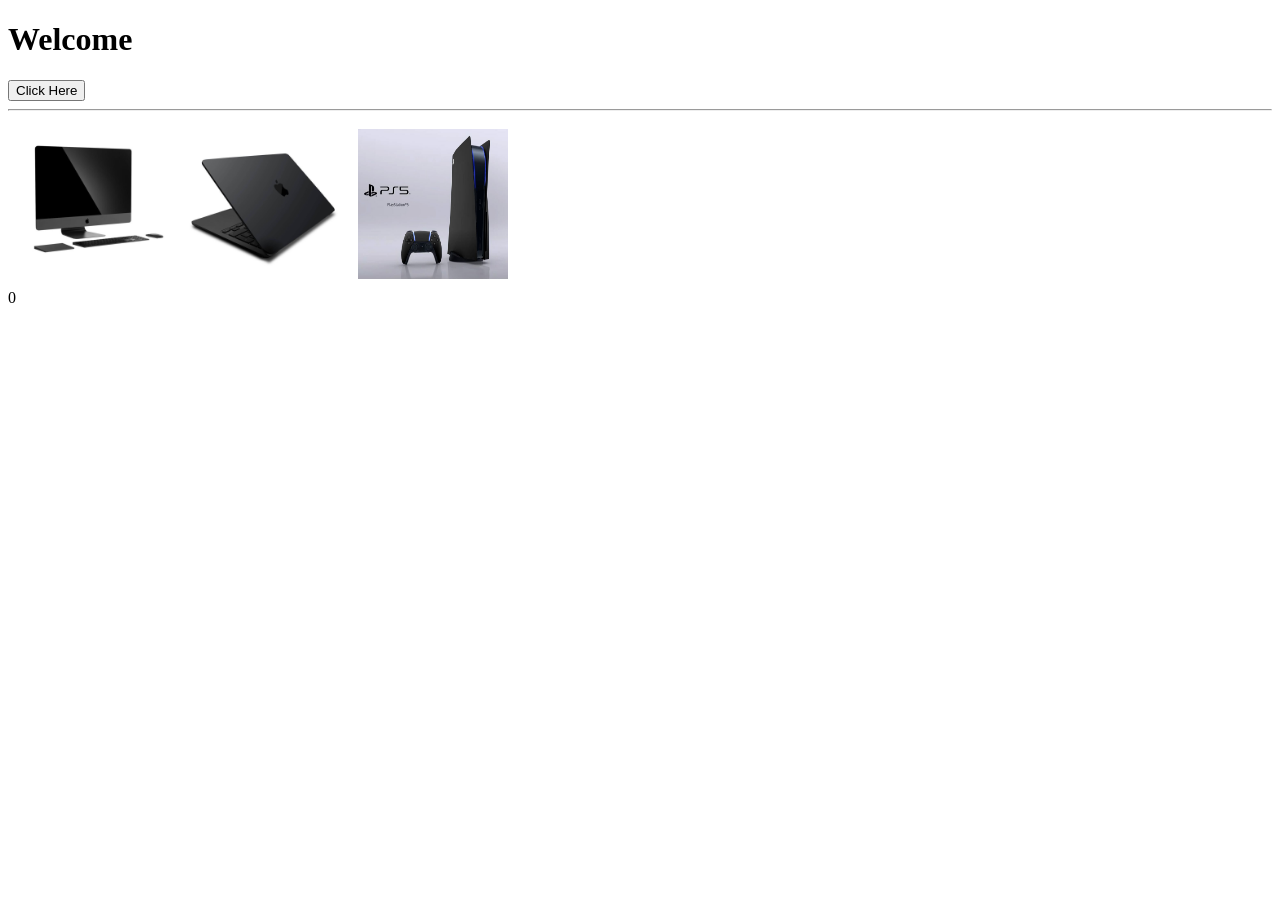
<file: index.html>
<!DOCTYPE html>
<html lang="en">
<head>
    <meta charset="UTF-8">
    <meta name="viewport" content="width=device-width, initial-scale=1.0">
    <title>task1</title>
    <style>
        
img{
 margin:10px;
width: 150px;
  height: 150px;
     cursor: pointer;
}

    </style>
     <link rel="stylesheet" href="./style.css" />
</head>
<body>
    <h1>Welcome</h1>
<button onclick="alert('welcome the web')">Click Here</button>
    <hr>
    <div style="display: flex;">
        <img src="./assed/download (1).jpg" class="img1">
         <img src="./assed/download.jpg" class="img1">
      <img src="./assed/PS5 BLACK EDITION ( not real ).jpg" class="img1">
        
    </div>
    <div id="shownum">0</div>
<script>
const imgs = document.querySelectorAll('.img1');
    var counter = 0 ;
   var shownum =document.querySelector("#shownum")

      imgs.forEach(function(item){
      
        item.addEventListener("click" , function(){

        counter++
      alert(counter)
 
        })

      }) 

</script>

    
</body>
</html>
</file>
<file: style.css>
img{
 margin:10px;
width: 150px;
  height: 150px;
}
</file>
